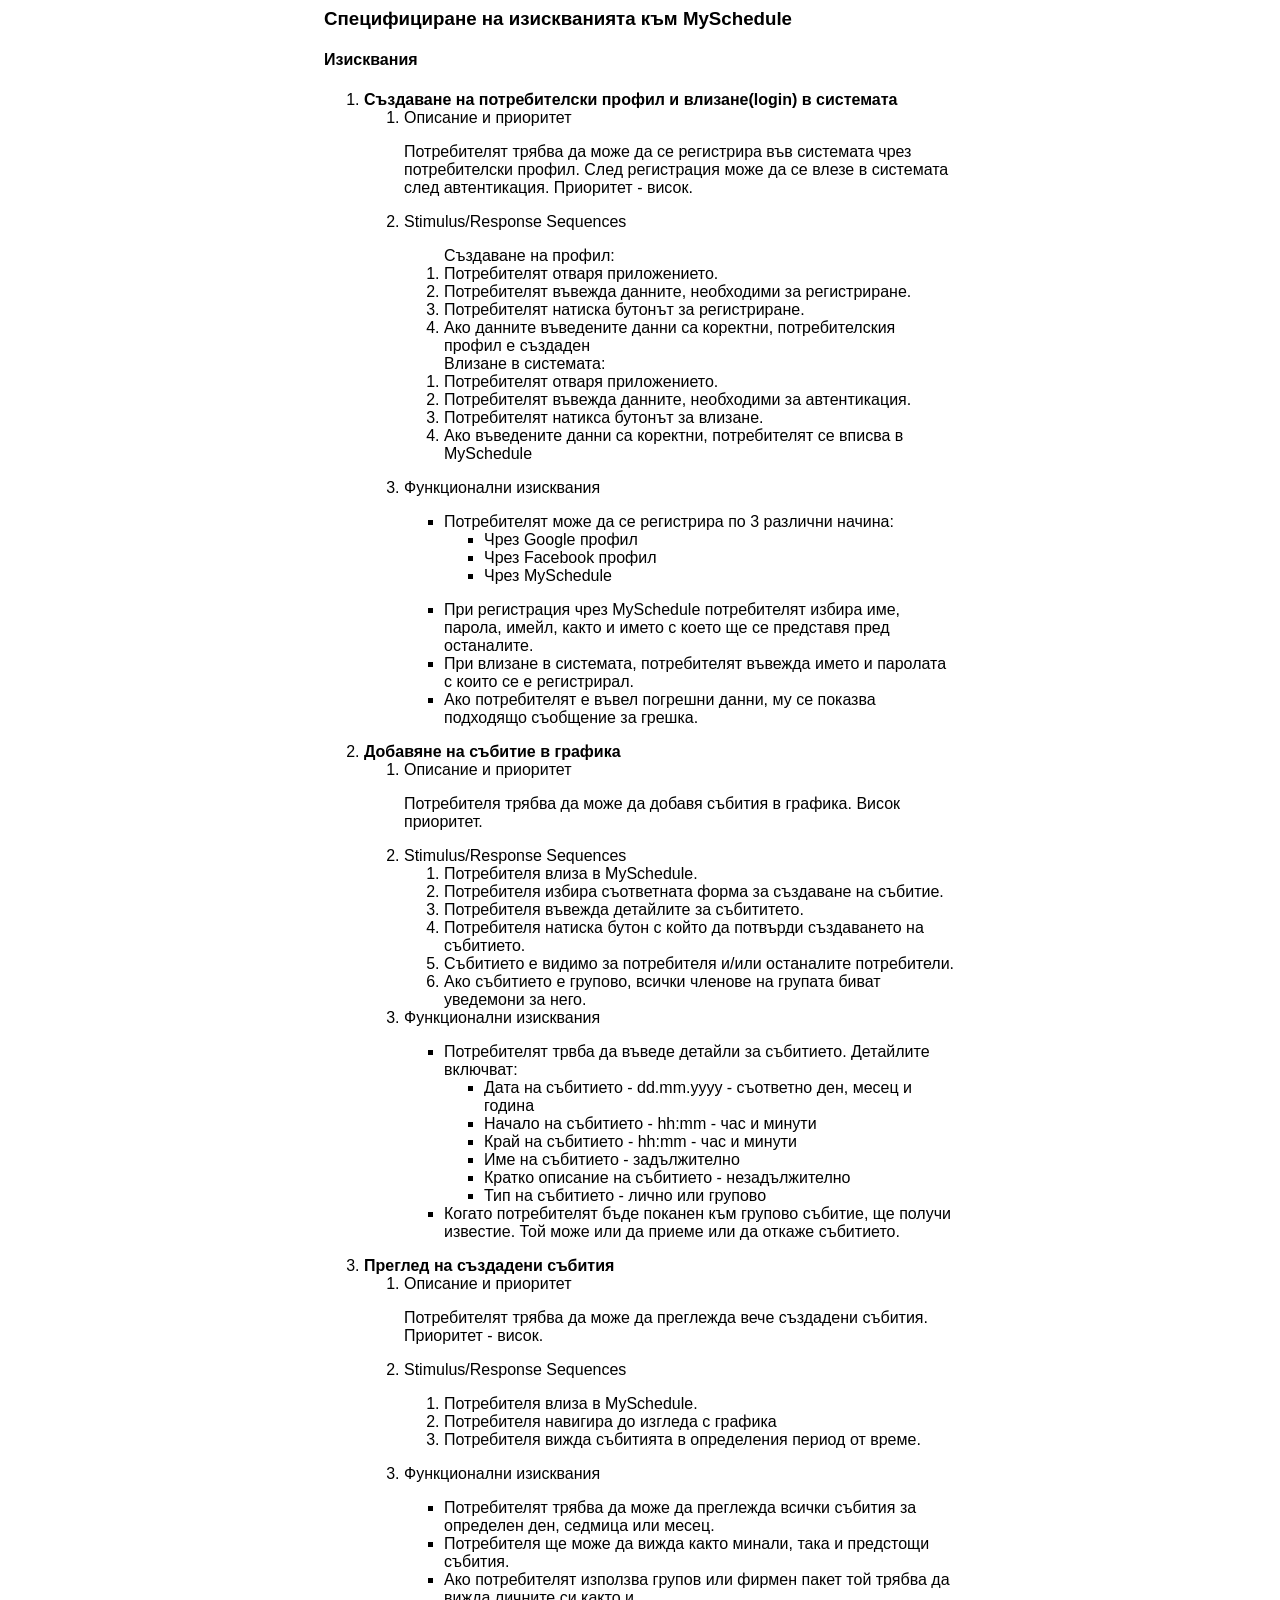
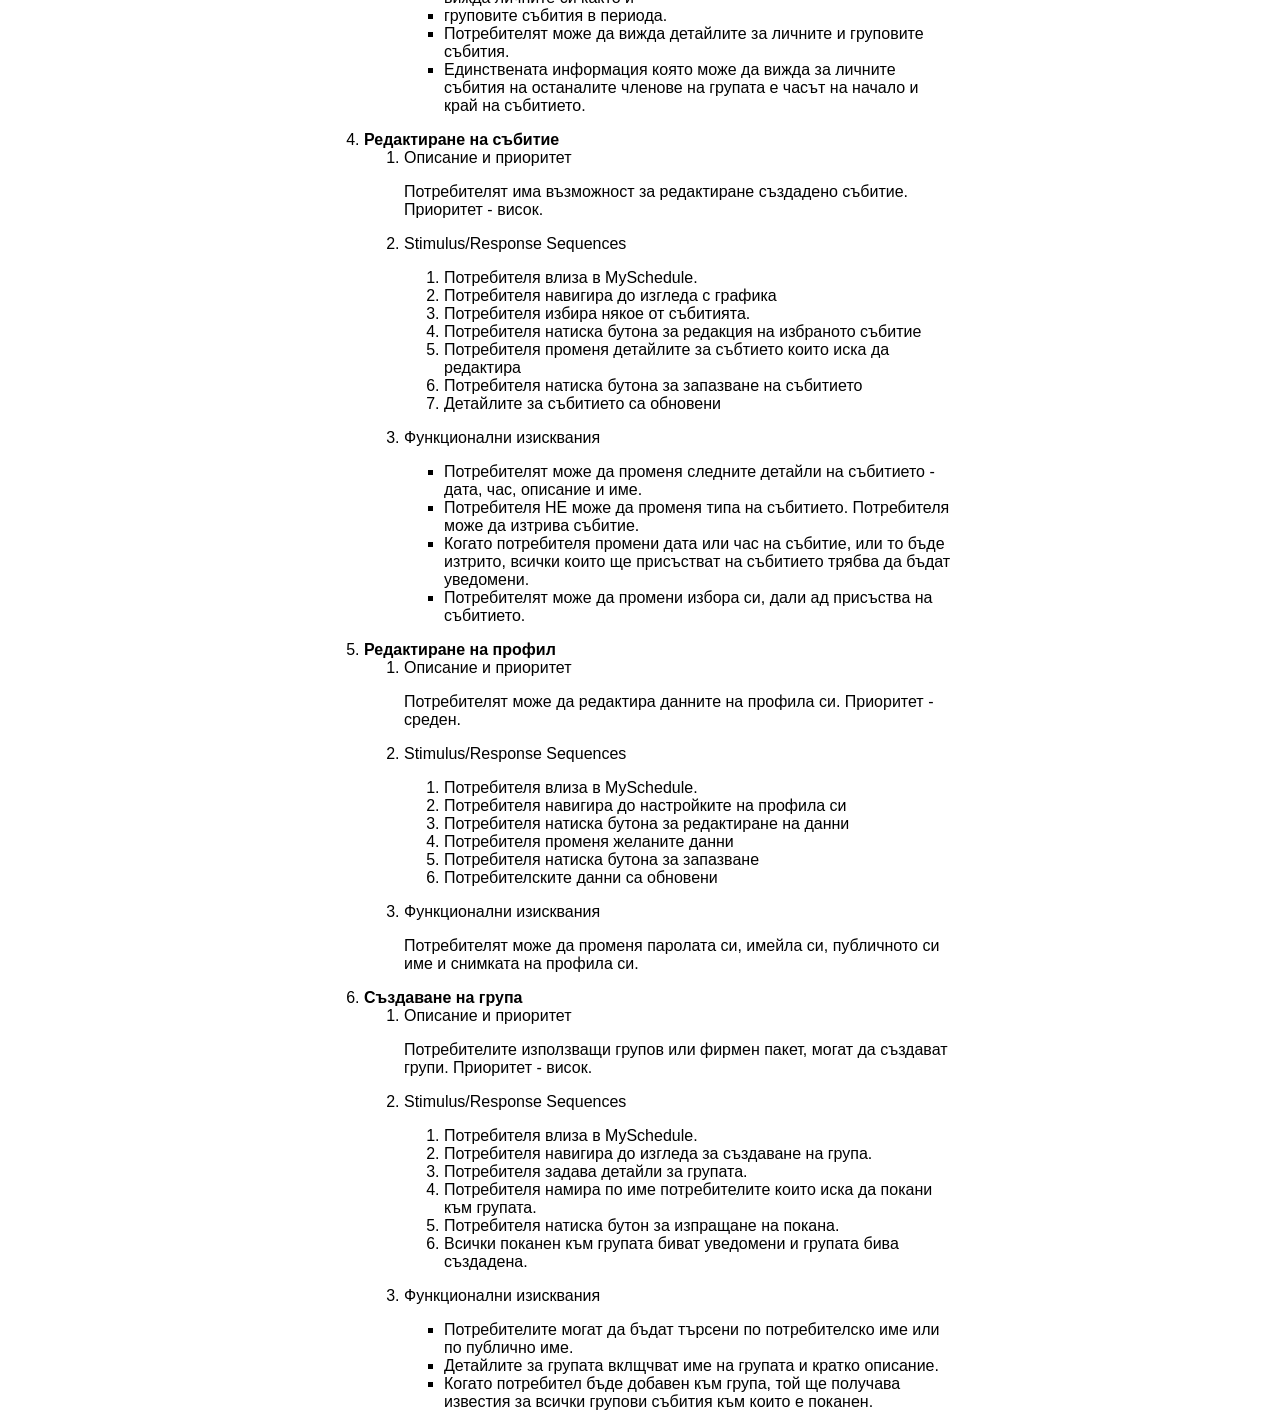
<file: index.html>
<html>

<head>
    <link rel="stylesheet" href="style.css">
    </link>
</head>

<body>
    <main>
        <h3>Специфициране на изискванията към MySchedule</h3>
        <h4>Изисквания</h4>

        <ol>
            <li><b>Създаване на потребителски профил и влизане(login) в системата</b></li>
            <ol>
                <li>Описание и приоритет
                    <p>
                        Потребителят трябва да може да се регистрира във системата чрез потребителски профил. След
                        регистрация може да се влезе в системата след автентикация.
                        Приоритет - висок.
                    </p>
                </li>
                <li>Stimulus/Response Sequences
                    <p>
                    <ol>
                        <lh>Създаване на профил:</lh>
                        <li>Потребителят отваря приложението.</li>
                        <li>Потребителят въвежда данните, необходими за регистриране.</li>
                        <li>Потребителят натиска бутонът за регистриране.</li>
                        <li>Ако данните въведените данни са коректни, потребителския профил е създаден</li>
                    </ol>
                    <ol>
                        <lh>Влизане в системата:</lh>
                        <li>Потребителят отваря приложението.</li>
                        <li>Потребителят въвежда данните, необходими за автентикация.</li>
                        <li>Потребителят натикса бутонът за влизане.</li>
                        <li>Ако въведените данни са коректни, потребителят се вписва в MySchedule</li>
                    </ol>
                    </p>
                </li>
                <li>
                    Функционални изисквания
                    <p>
                    <ul>
                        <li>
                            Потребителят може да се регистрира по 3 различни начина:
                            <ul>
                                <li>Чрез Google профил</li>
                                <li>Чрез Facebook профил</li>
                                <li>Чрез MySchedule</li>
                            </ul>
                        </li>
                        <p>
                            <li>При регистрация чрез MySchedule потребителят избира име, парола, имейл, както и името с
                                което ще
                                се представя пред останалите.</li>
                            <li>При влизане в системата, потребителят въвежда името и паролата с които се е регистрирал.
                            </li>
                            <li>Ако потребителят е въвел погрешни данни, му се показва подходящо съобщение за грешка.
                            </li>
                    </ul>
                    </p>
                    </p>
                </li>
                </ul>
            </ol>

            <li><b>Добавяне на събитие в графика</b></li>
            <ol>
                <li>Описание и приоритет
                    <p>
                        Потребителя трябва да може да добавя събития в графика.
                        Висок приоритет.
                    </p>
                </li>
                <li>Stimulus/Response Sequences
                    <ol>
                        <li>Потребителя влиза в MySchedule.</li>
                        <li>Потребителя избира съответната форма за създаване на събитие.</li>
                        <li>Потребителя въвежда детайлите за събититето.</li>
                        <li>Потребителя натиска бутон с който да потвърди създаването на събитието.</li>
                        <li>Събитието е видимо за потребителя и/или останалите потребители.</li>
                        <li>Ако събитието е групово, всички членове на групата биват уведемони за него.</li>
                    </ol>
                </li>
                <li>
                    Функционални изисквания
                    <p>
                    <ul>
                        <li>
                            Потребителят трвба да въведе детайли за събитието.
                            Детайлите включват:
                            <ul>
                                <li>Дата на събитието - dd.mm.yyyy - съответно ден, месец и година</li>
                                <li>Начало на събитието - hh:mm - час и минути</li>
                                <li>Край на събитието - hh:mm - час и минути</li>
                                <li>Име на събитието - задължително</li>
                                <li>Кратко описание на събитието - незадължително</li>
                                <li>Тип на събитието - лично или групово</li>
                            </ul>
                        </li>
                        <li>Когато потребителят бъде поканен към групово събитие, ще получи известие. Той може или да
                            приеме или да откаже събитието.</li>
                    </ul>
                    </p>
                </li>
            </ol>
            <li><b>Преглед на създадени събития</b></li>
            <ol>
                <li>Описание и приоритет
                    <p>
                        Потребителят трябва да може да преглежда вече създадени събития.
                        Приоритет - висок.
                    </p>
                </li>
                <li>Stimulus/Response Sequences
                    <p>
                    <ol>
                        <li>Потребителя влиза в MySchedule.</li>
                        <li>Потребителя навигира до изгледа с графика</li>
                        <li>Потребителя вижда събитията в определения период от време.</li>
                    </ol>
                    </p>
                </li>
                <li>
                    Функционални изисквания
                    <p>
                    <ul>
                        <li>Потребителят трябва да може да преглежда всички събития за определен ден, седмица или месец.
                        </li>
                        <li>Потребителя ще може да вижда както минали, така и предстощи събития.</li>
                        <li>Ако потребителят използва групов или фирмен пакет той трябва да вижда личните си както и
                        <li>груповите събития в периода.</li>
                        <li>Потребителят може да вижда детайлите за личните и груповите събития.</li>
                        <li>Единствената информация която може да вижда за личните събития на останалите членове на
                            групата е часът на начало и край на събитието.</li>
                    </ul>
                    </p>
                </li>
            </ol>
            <li><b>Редактиране на събитие</b></li>
            <ol>
                <li>Описание и приоритет
                    <p>
                        Потребителят има възможност за редактиране създадено събитие.
                        Приоритет - висок.
                    </p>
                </li>
                <li>Stimulus/Response Sequences
                    <p>
                    <ol>
                        <li>Потребителя влиза в MySchedule.</li>
                        <li>Потребителя навигира до изгледа с графика</li>
                        <li>Потребителя избира някое от събитията.</li>
                        <li>Потребителя натиска бутона за редакция на избраното събитие</li>
                        <li>Потребителя променя детайлите за събтието които иска да редактира</li>
                        <li>Потребителя натиска бутона за запазване на събитието</li>
                        <li>Детайлите за събитието са обновени</li>
                    </ol>
                    </p>
                </li>
                <li>
                    Функционални изисквания
                    <p>
                    <ul>
                        <li>Потребителят може да променя следните детайли на събитието - дата, час, описание и име.</li>
                        <li>Потребителя НЕ може да променя типа на събитието. Потребителя може да изтрива събитие.</li>
                        <li>Когато потребителя промени дата или час на събитие, или то бъде изтрито,
                            всички които ще присъстват на събитието трябва да бъдат уведомени.</li>
                        <li>Потребителят може да промени избора си, дали ад присъства на събитието.</li>
                    </ul>
                    </p>
                </li>
            </ol>
            <li><b>Редактиране на профил</b></li>
            <ol>
                <li>Описание и приоритет
                    <p>
                        Потребителят може да редактира данните на профила си.
                        Приоритет - среден.
                    </p>
                </li>
                <li>Stimulus/Response Sequences
                    <p>
                    <ol>
                        <li>Потребителя влиза в MySchedule.</li>
                        <li>Потребителя навигира до настройките на профила си</li>
                        <li>Потребителя натиска бутона за редактиране на данни</li>
                        <li>Потребителя променя желаните данни</li>
                        <li>Потребителя натиска бутона за запазване</li>
                        <li>Потребителските данни са обновени</li>
                    </ol>
                    </p>
                </li>
                <li>
                    Функционални изисквания
                    <p>
                        Потребителят може да променя паролата си, имейла си, публичното си име и снимката на профила си.
                    </p>
                </li>
            </ol>
            <li><b>Създаване на група</b></li>
            <ol>
                <li>Описание и приоритет
                    <p>
                        Потребителите използващи групов или фирмен пакет, могат да създават групи.
                        Приоритет - висок.
                    </p>
                </li>
                <li>Stimulus/Response Sequences
                    <p>
                    <ol>
                        <li>Потребителя влиза в MySchedule.</li>
                        <li>Потребителя навигира до изгледа за създаване на група.</li>
                        <li>Потребителя задава детайли за групата.</li>
                        <li>Потребителя намира по име потребителите които иска да покани към групата.</li>
                        <li>Потребителя натиска бутон за изпращане на покана.</li>
                        <li>Всички поканен към групата биват уведомени и групата бива създадена.</li>
                    </ol>
                    </p>
                </li>
                <li>
                    Функционални изисквания
                    <p>
                    <ul>
                        <li>Потребителите могат да бъдат търсени по потребителско име или по публично име.</li>
                        <li>Детайлите за групата вклщчват име на групата и кратко описание.</li>
                        <li>Когато потребител бъде добавен към група, той ще получава известия за всички групови събития
                            към които е поканен.</li>
                    </ul>
                    </p>
                </li>
            </ol>
        </ol>
    </main>
</body>

</html>
</file>
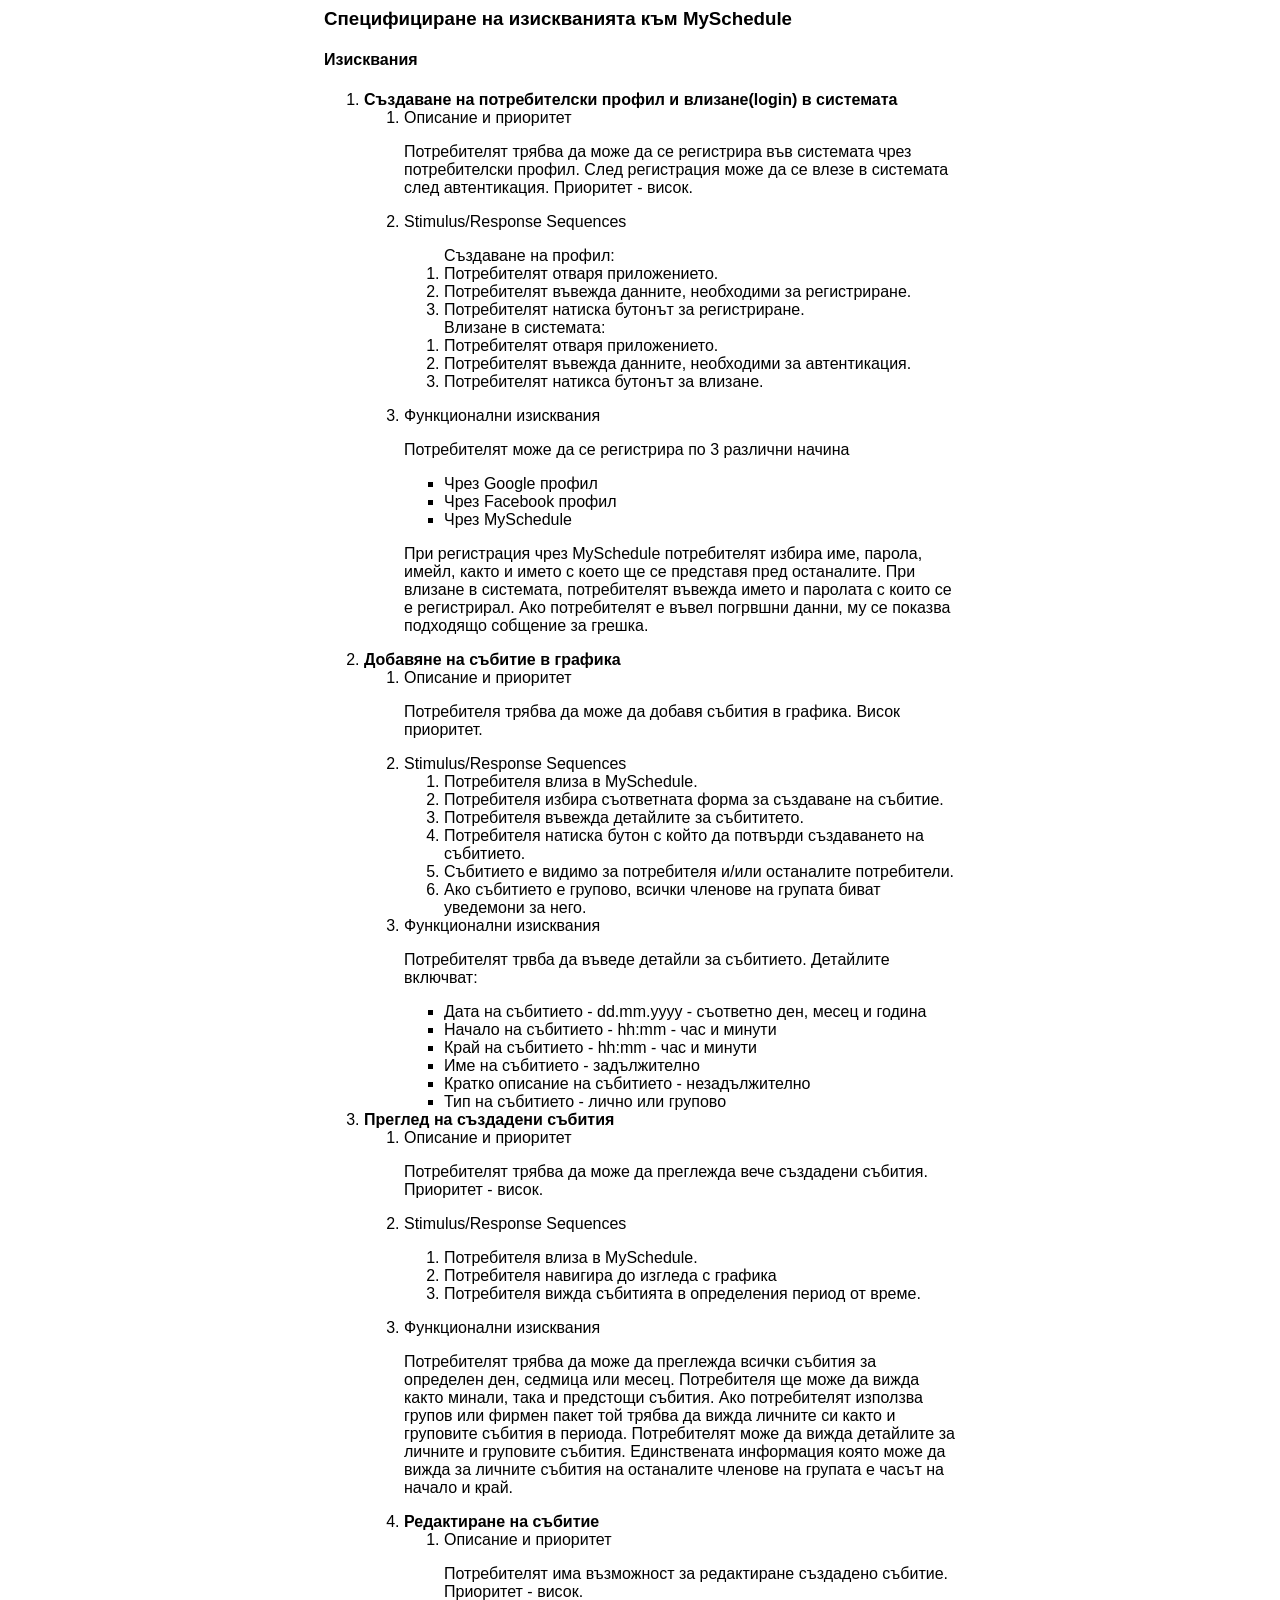
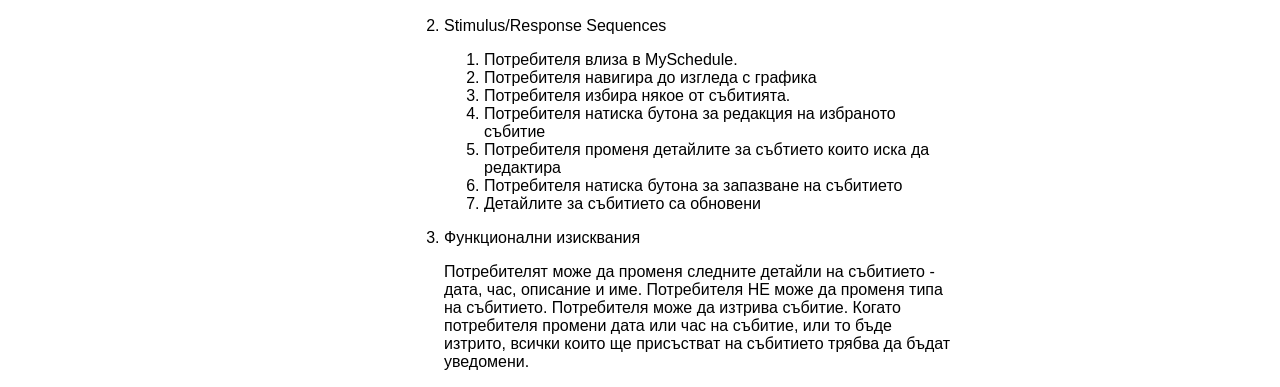
<file: main.html>
<html>

<head>
    <link rel="stylesheet" href="style.css">
    </link>
</head>

<body>
    <main>
        <h3>Специфициране на изискванията към MySchedule</h3>
        <h4>Изисквания</h4>

        <ol>
            <li><b>Създаване на потребителски профил и влизане(login) в системата</b></li>
            <ol>
                <li>Описание и приоритет
                    <p>
                        Потребителят трябва да може да се регистрира във системата чрез потребителски профил. След
                        регистрация може да се влезе в системата след автентикация.
                        Приоритет - висок.
                    </p>
                </li>
                <li>Stimulus/Response Sequences
                    <p>
                    <ol>
                        <lh>Създаване на профил:</lh>
                        <li>Потребителят отваря приложението.</li>
                        <li>Потребителят въвежда данните, необходими за регистриране.</li>
                        <li>Потребителят натиска бутонът за регистриране.</li>
                    </ol>
                    <ol>
                        <lh>Влизане в системата:</lh>
                        <li>Потребителят отваря приложението.</li>
                        <li>Потребителят въвежда данните, необходими за автентикация.</li>
                        <li>Потребителят натикса бутонът за влизане.</li>
                    </ol>
                    </p>
                </li>
                <li>
                    Функционални изисквания
                    <p>Потребителят може да се регистрира по 3 различни начина
                    <ul>
                        <li>Чрез Google профил</li>
                        <li>Чрез Facebook профил</li>
                        <li>Чрез MySchedule</li>
                    </ul>
                    <p>
                        При регистрация чрез MySchedule потребителят избира име, парола, имейл, както и името с което ще
                        се представя пред останалите.
                        При влизане в системата, потребителят въвежда името и паролата с които се е регистрирал.
                        Ако потребителят е въвел погрвшни данни, му се показва подходящо собщение за грешка.
                    </p>
                    </p>
                </li>
            </ol>

            <li><b>Добавяне на събитие в графика</b></li>
            <ol>
                <li>Описание и приоритет
                    <p>
                        Потребителя трябва да може да добавя събития в графика.
                        Висок приоритет.
                    </p>
                </li>
                <li>Stimulus/Response Sequences
                    <ol>
                        <li>Потребителя влиза в MySchedule.</li>
                        <li>Потребителя избира съответната форма за създаване на събитие.</li>
                        <li>Потребителя въвежда детайлите за събититето.</li>
                        <li>Потребителя натиска бутон с който да потвърди създаването на събитието.</li>
                        <li>Събитието е видимо за потребителя и/или останалите потребители.</li>
                        <li>Ако събитието е групово, всички членове на групата биват уведемони за него.</li>
                    </ol>
                </li>
                <li>
                    Функционални изисквания
                    <p>Потребителят трвба да въведе детайли за събитието.
                        Детайлите включват:</p>
                    <ul>
                        <li>Дата на събитието - dd.mm.yyyy - съответно ден, месец и година</li>
                        <li>Начало на събитието - hh:mm - час и минути</li>
                        <li>Край на събитието - hh:mm - час и минути</li>
                        <li>Име на събитието - задължително</li>
                        <li>Кратко описание на събитието - незадължително</li>
                        <li>Тип на събитието - лично или групово</li>
                    </ul>
                </li>
            </ol>
            <li><b>Преглед на създадени събития</b></li>
            <ol>
                <li>Описание и приоритет
                    <p>
                        Потребителят трябва да може да преглежда вече създадени събития.
                        Приоритет - висок.
                    </p>
                </li>
                <li>Stimulus/Response Sequences
                    <p>
                    <ol>
                        <li>Потребителя влиза в MySchedule.</li>
                        <li>Потребителя навигира до изгледа с графика</li>
                        <li>Потребителя вижда събитията в определения период от време.</li>
                    </ol>
                    </p>
                </li>
                <li>
                    Функционални изисквания
                    <p>Потребителят трябва да може да преглежда всички събития за определен ден, седмица или месец.
                        Потребителя ще може да вижда както минали, така и предстощи събития.
                        Ако потребителят използва групов или фирмен пакет той трябва да вижда личните си както и
                        груповите събития в периода.
                        Потребителят може да вижда детайлите за личните и груповите събития.
                        Единствената информация която може да вижда за личните събития на останалите членове на групата
                        е часът на начало и край.
                    </p>
                </li>
                <li><b>Редактиране на събитие</b></li>
                <ol>
                    <li>Описание и приоритет
                        <p>
                            Потребителят има възможност за редактиране създадено събитие.
                            Приоритет - висок.
                        </p>
                    </li>
                    <li>Stimulus/Response Sequences
                        <p>
                        <ol>
                            <li>Потребителя влиза в MySchedule.</li>
                            <li>Потребителя навигира до изгледа с графика</li>
                            <li>Потребителя избира някое от събитията.</li>
                            <li>Потребителя натиска бутона за редакция на избраното събитие</li>
                            <li>Потребителя променя детайлите за събтието които иска да редактира</li>
                            <li>Потребителя натиска бутона за запазване на събитието</li>
                            <li>Детайлите за събитието са обновени</li>
                        </ol>
                        </p>
                    </li>
                    <li>
                        Функционални изисквания
                        <p>Потребителят може да променя следните детайли на събитието - дата, час, описание и име.
                            Потребителя НЕ може да променя типа на събитието. Потребителя може да изтрива събитие.
                            Когато потребителя промени дата или час на събитие, или то бъде изтрито,
                            всички които ще присъстват на събитието трябва да бъдат уведомени.
                        </p>
                    </li>
                </ol>
            </ol>
    </main>
</body>

</html>
</file>
<file: style.css>
html{
    font-family: "Arial";
}

main{
    width: 50%;
    margin: auto;
}
</file>
